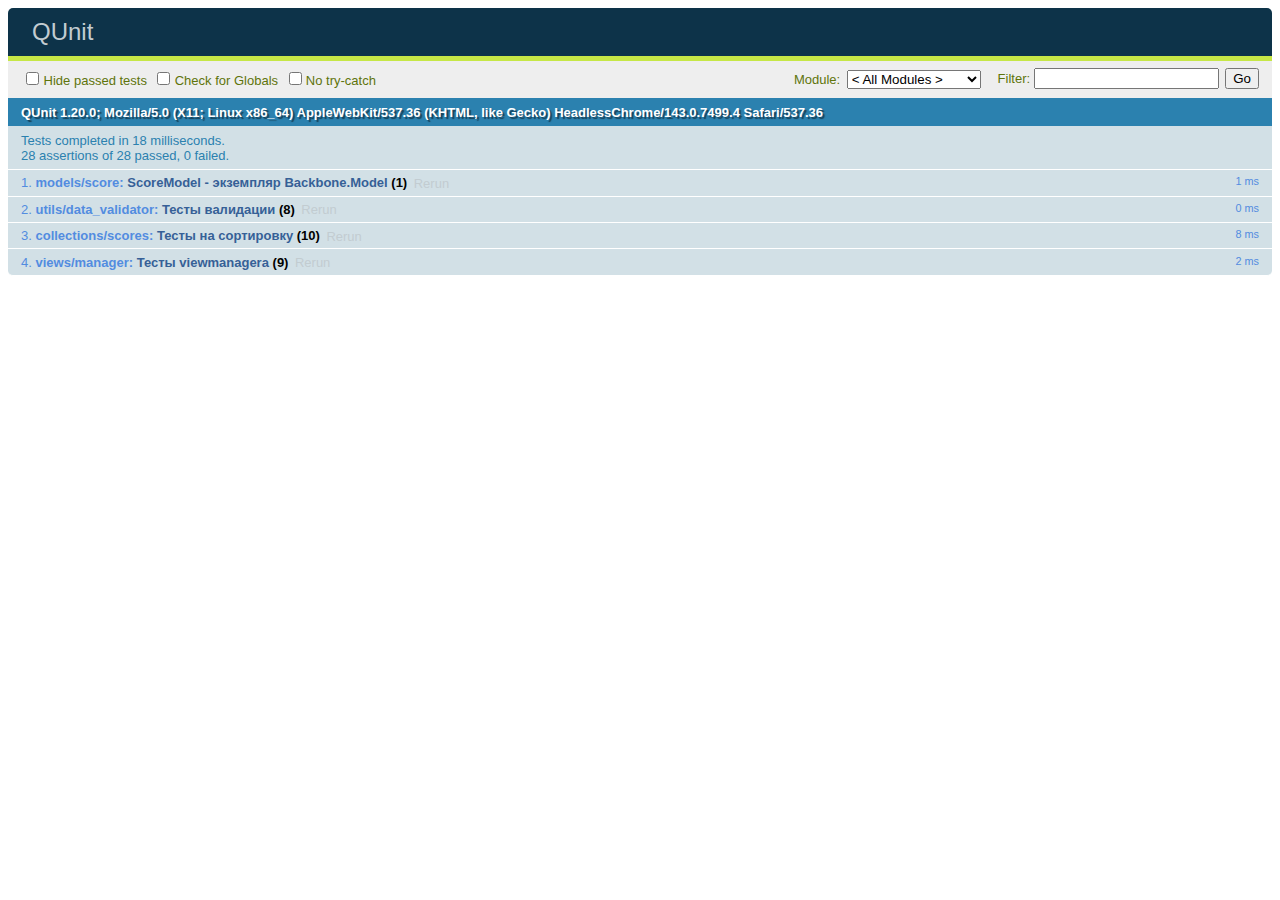
<file: public_html/tests/index.html>
<!DOCTYPE html>
<html>
<head>
    <meta charset="utf-8">
    <title>QUnit</title>
    <link rel="stylesheet" href="qunit.css">
</head>
<body>
<div id="qunit"></div>
<div id="qunit-fixture"></div>
<script src="qunit.js"></script>
<script>
    QUnit.config.autostart = false;
</script>
<script src="sinon.js"></script>
<script src="../js/lib/require.js" data-main="main"></script>
</body>
</html>
</file>
<file: public_html/tests/qunit.css>
/*!
 * QUnit 1.20.0
 * http://qunitjs.com/
 *
 * Copyright jQuery Foundation and other contributors
 * Released under the MIT license
 * http://jquery.org/license
 *
 * Date: 2015-10-27T17:53Z
 */

/** Font Family and Sizes */

#qunit-tests, #qunit-header, #qunit-banner, #qunit-testrunner-toolbar, #qunit-filteredTest, #qunit-userAgent, #qunit-testresult {
    font-family: "Helvetica Neue Light", "HelveticaNeue-Light", "Helvetica Neue", Calibri, Helvetica, Arial, sans-serif;
}

#qunit-testrunner-toolbar, #qunit-filteredTest, #qunit-userAgent, #qunit-testresult, #qunit-tests li { font-size: small; }
#qunit-tests { font-size: smaller; }


/** Resets */

#qunit-tests, #qunit-header, #qunit-banner, #qunit-filteredTest, #qunit-userAgent, #qunit-testresult, #qunit-modulefilter {
    margin: 0;
    padding: 0;
}


/** Header */

#qunit-header {
    padding: 0.5em 0 0.5em 1em;

    color: #8699A4;
    background-color: #0D3349;

    font-size: 1.5em;
    line-height: 1em;
    font-weight: 400;

    border-radius: 5px 5px 0 0;
}

#qunit-header a {
    text-decoration: none;
    color: #C2CCD1;
}

#qunit-header a:hover,
#qunit-header a:focus {
    color: #FFF;
}

#qunit-testrunner-toolbar label {
    display: inline-block;
    padding: 0 0.5em 0 0.1em;
}

#qunit-banner {
    height: 5px;
}

#qunit-testrunner-toolbar {
    padding: 0.5em 1em 0.5em 1em;
    color: #5E740B;
    background-color: #EEE;
    overflow: hidden;
}

#qunit-filteredTest {
    padding: 0.5em 1em 0.5em 1em;
    background-color: #F4FF77;
    color: #366097;
}

#qunit-userAgent {
    padding: 0.5em 1em 0.5em 1em;
    background-color: #2B81AF;
    color: #FFF;
    text-shadow: rgba(0, 0, 0, 0.5) 2px 2px 1px;
}

#qunit-modulefilter-container {
    float: right;
    padding: 0.2em;
}

.qunit-url-config {
    display: inline-block;
    padding: 0.1em;
}

.qunit-filter {
    display: block;
    float: right;
    margin-left: 1em;
}

/** Tests: Pass/Fail */

#qunit-tests {
    list-style-position: inside;
}

#qunit-tests li {
    padding: 0.4em 1em 0.4em 1em;
    border-bottom: 1px solid #FFF;
    list-style-position: inside;
}

#qunit-tests > li {
    display: none;
}

#qunit-tests li.running,
#qunit-tests li.pass,
#qunit-tests li.fail,
#qunit-tests li.skipped {
    display: list-item;
}

#qunit-tests.hidepass li.running,
#qunit-tests.hidepass li.pass {
    visibility: hidden;
    position: absolute;
    width:   0;
    height:  0;
    padding: 0;
    border:  0;
    margin:  0;
}

#qunit-tests li strong {
    cursor: pointer;
}

#qunit-tests li.skipped strong {
    cursor: default;
}

#qunit-tests li a {
    padding: 0.5em;
    color: #C2CCD1;
    text-decoration: none;
}

#qunit-tests li p a {
    padding: 0.25em;
    color: #6B6464;
}
#qunit-tests li a:hover,
#qunit-tests li a:focus {
    color: #000;
}

#qunit-tests li .runtime {
    float: right;
    font-size: smaller;
}

.qunit-assert-list {
    margin-top: 0.5em;
    padding: 0.5em;

    background-color: #FFF;

    border-radius: 5px;
}

.qunit-source {
    margin: 0.6em 0 0.3em;
}

.qunit-collapsed {
    display: none;
}

#qunit-tests table {
    border-collapse: collapse;
    margin-top: 0.2em;
}

#qunit-tests th {
    text-align: right;
    vertical-align: top;
    padding: 0 0.5em 0 0;
}

#qunit-tests td {
    vertical-align: top;
}

#qunit-tests pre {
    margin: 0;
    white-space: pre-wrap;
    word-wrap: break-word;
}

#qunit-tests del {
    background-color: #E0F2BE;
    color: #374E0C;
    text-decoration: none;
}

#qunit-tests ins {
    background-color: #FFCACA;
    color: #500;
    text-decoration: none;
}

/*** Test Counts */

#qunit-tests b.counts                       { color: #000; }
#qunit-tests b.passed                       { color: #5E740B; }
#qunit-tests b.failed                       { color: #710909; }

#qunit-tests li li {
    padding: 5px;
    background-color: #FFF;
    border-bottom: none;
    list-style-position: inside;
}

/*** Passing Styles */

#qunit-tests li li.pass {
    color: #3C510C;
    background-color: #FFF;
    border-left: 10px solid #C6E746;
}

#qunit-tests .pass                          { color: #528CE0; background-color: #D2E0E6; }
#qunit-tests .pass .test-name               { color: #366097; }

#qunit-tests .pass .test-actual,
#qunit-tests .pass .test-expected           { color: #999; }

#qunit-banner.qunit-pass                    { background-color: #C6E746; }

/*** Failing Styles */

#qunit-tests li li.fail {
    color: #710909;
    background-color: #FFF;
    border-left: 10px solid #EE5757;
    white-space: pre;
}

#qunit-tests > li:last-child {
    border-radius: 0 0 5px 5px;
}

#qunit-tests .fail                          { color: #000; background-color: #EE5757; }
#qunit-tests .fail .test-name,
#qunit-tests .fail .module-name             { color: #000; }

#qunit-tests .fail .test-actual             { color: #EE5757; }
#qunit-tests .fail .test-expected           { color: #008000; }

#qunit-banner.qunit-fail                    { background-color: #EE5757; }

/*** Skipped tests */

#qunit-tests .skipped {
    background-color: #EBECE9;
}

#qunit-tests .qunit-skipped-label {
    background-color: #F4FF77;
    display: inline-block;
    font-style: normal;
    color: #366097;
    line-height: 1.8em;
    padding: 0 0.5em;
    margin: -0.4em 0.4em -0.4em 0;
}

/** Result */

#qunit-testresult {
    padding: 0.5em 1em 0.5em 1em;

    color: #2B81AF;
    background-color: #D2E0E6;

    border-bottom: 1px solid #FFF;
}
#qunit-testresult .module-name {
    font-weight: 700;
}

/** Fixture */

#qunit-fixture {
    position: absolute;
    top: -10000px;
    left: -10000px;
    width: 1000px;
    height: 1000px;
}
</file>
